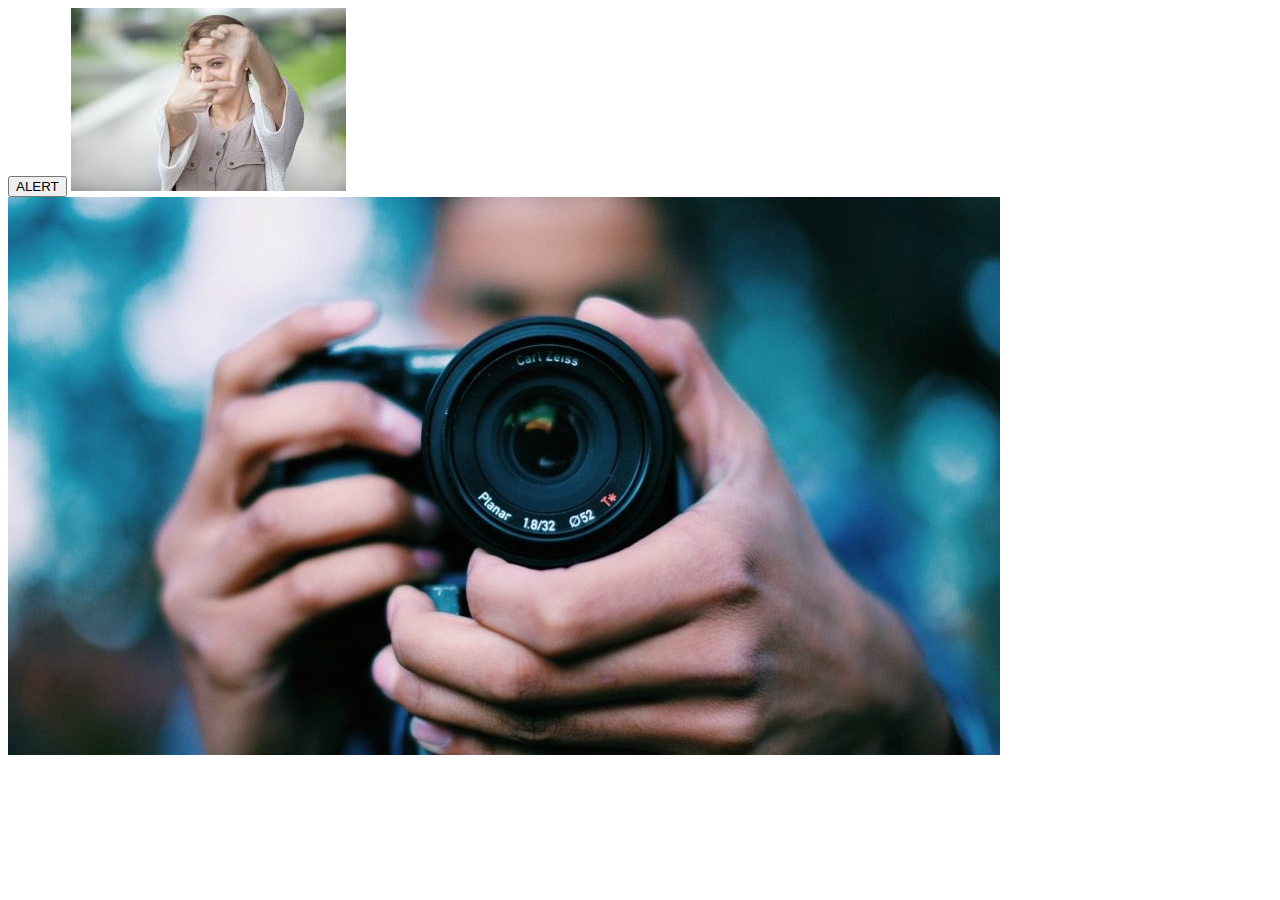
<file: WorkSheet1/index.html>
<html lang="en">
<head>
    <meta charset="UTF-8">
    <meta name="viewport" content="width=device-width, initial-scale=1.0"> 
    <script src="index.js"></script>   
    <title>Document</title>
</head>
<body onload="main()">
    <div id="tabla"></div>
    <button id="ALERT">ALERT</button>
    <img src="descarga.jpg" alt="">
    <img src="foto.jpg" alt="">
    <script src="index.js"></script>   
    
</body>
</html>
</file>
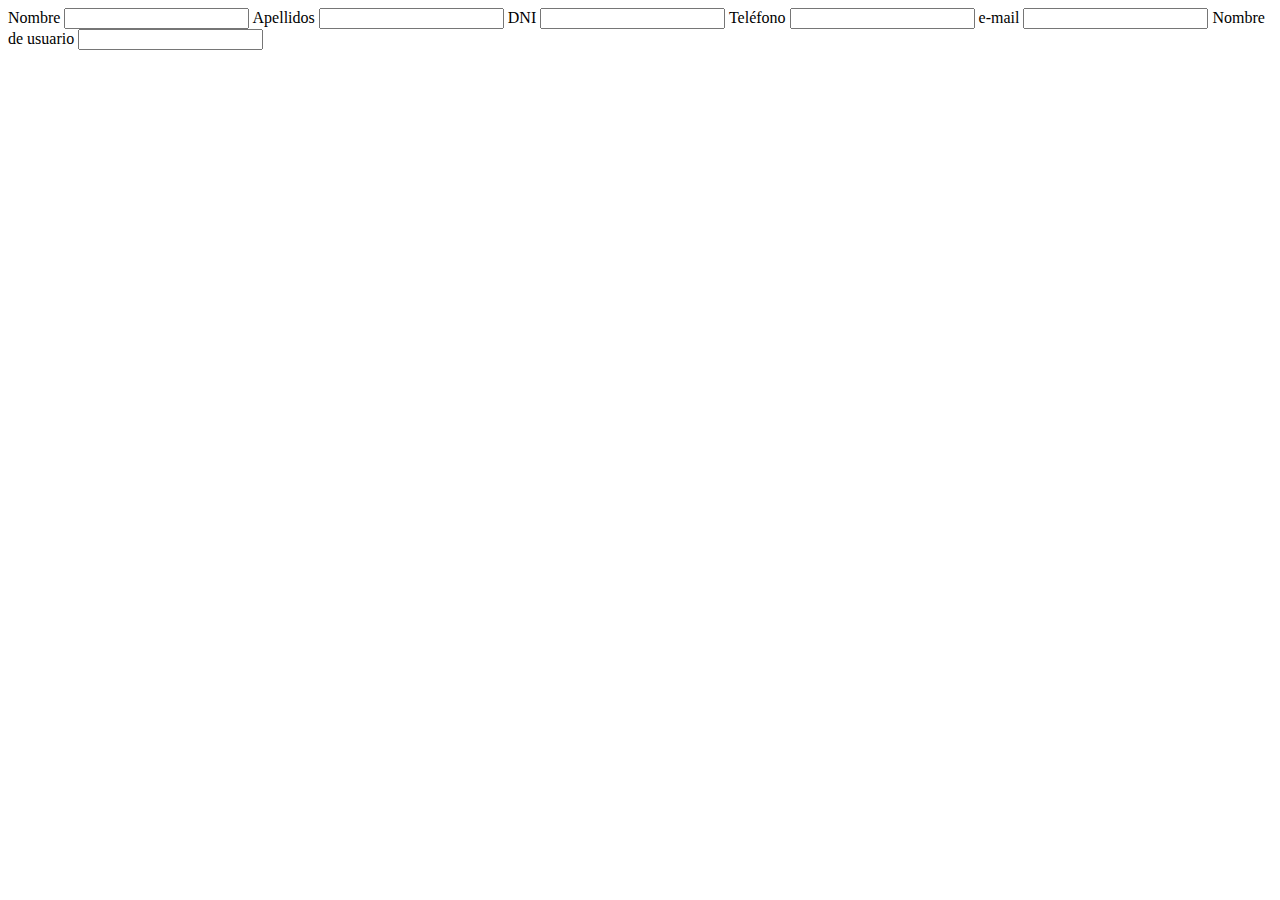
<file: WorkSheet5/index.html>
<html lang="en">
<head>
    <meta charset="UTF-8">
    <meta name="viewport" content="width=device-width, initial-scale=1.0">
    <script src="index.js"></script>
    <title>Document</title>
</head>
<body>
    <form>
        <label for="nombre">Nombre</label>
        <input type="text" name="nombre" id="nombre" required>

        <label for="apellidos">Apellidos</label>
        <input type="text" name="apellidos" id="apellidos" required>

        <label for="dni">DNI</label>
        <input type="text" name="dni" id="dni" required>

        <label for="telefono">Teléfono</label>
        <input type="text" name="telefono" id="telefono" required>

        <label for="email">e-mail</label>
        <input type="email" name="email" id="email" required>
        
        <label for="nombreUsuario">Nombre de usuario</label>
        <input type="text" name="nombreUsuario" id="nombreUsuario" required>

    </form>
</body>
</html>
</file>
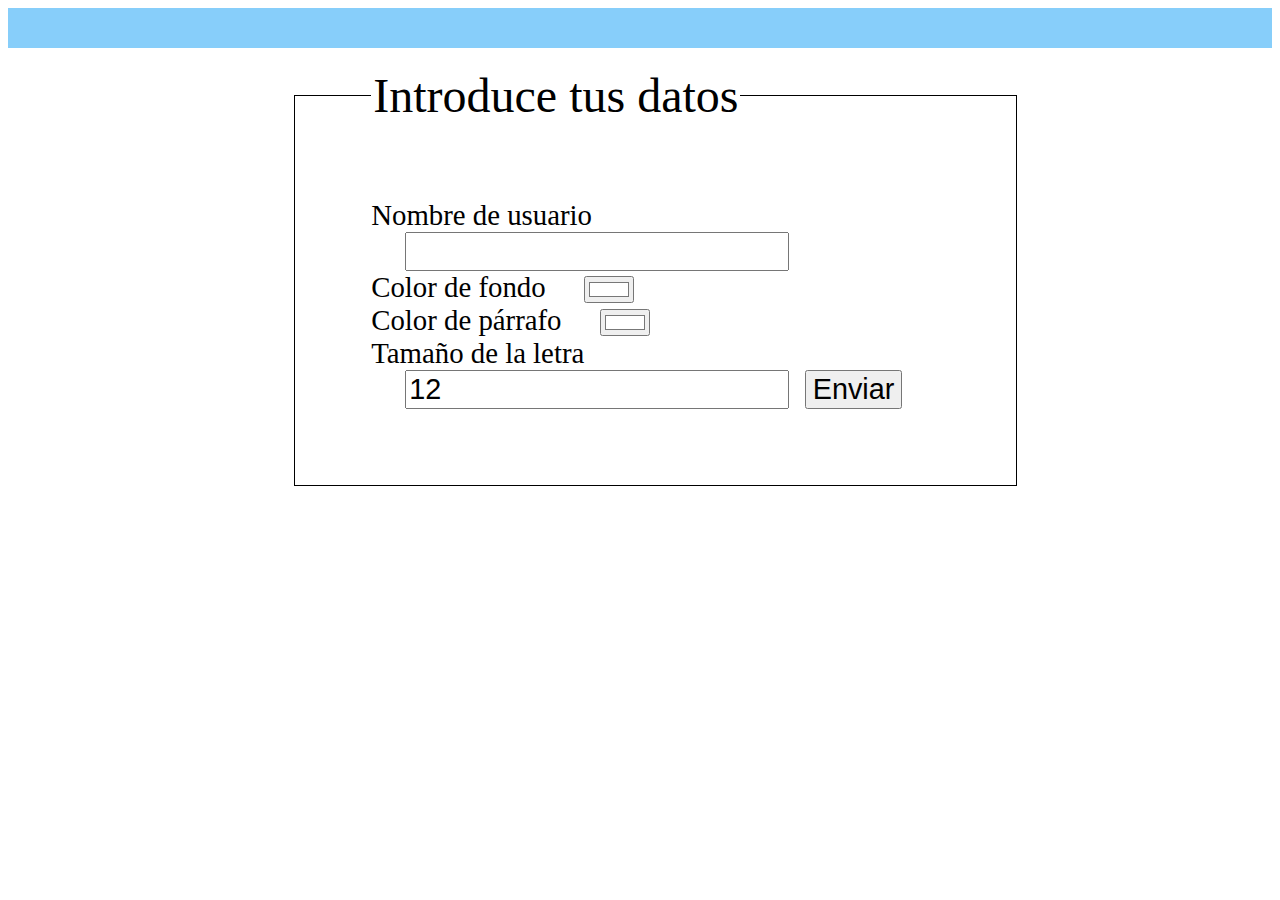
<file: WorkSheet6/index.html>
<!DOCTYPE html>
<html lang="en">
<head>
    <meta charset="UTF-8">
    <meta name="viewport" content="width=device-width, initial-scale=1.0">
    <script src="index.js"></script>
    <link rel="stylesheet" href="style.css">
    <title>Cookies</title>
</head>
<body>
    <header>
        <button id="cerrar">Cerrar Sesión</button>
    </header>
    <section id="bienvenida">
        <article>
            <h1></h1>
            <p>Esto es un parrafo de prueba</p>
        </article>
    </section>
    <section id="usuario">
        <article>
            <fieldset>
                <legend>Introduce tus datos</legend>
                <label for="usuario">Nombre de usuario</label>
                <input id="user" type="text"><br>
                <label for="bgcolor">Color de fondo</label> 
                <input id="bgcolor" name="bgcolor" type="color" value="#ffffff"><br>
                <label for="pcolor">Color de párrafo</label>
                <input id="pcolor" name="pcolor" type="color" value="#ffffff"><br>
                <label for="letra">Tamaño de la letra</label>
                <input type="number" id="letra" name="letra" value="12">
                <button id="enviar">Enviar</button>
            </fieldset>
        </article>
    </section>
</body>
</html>
</file>
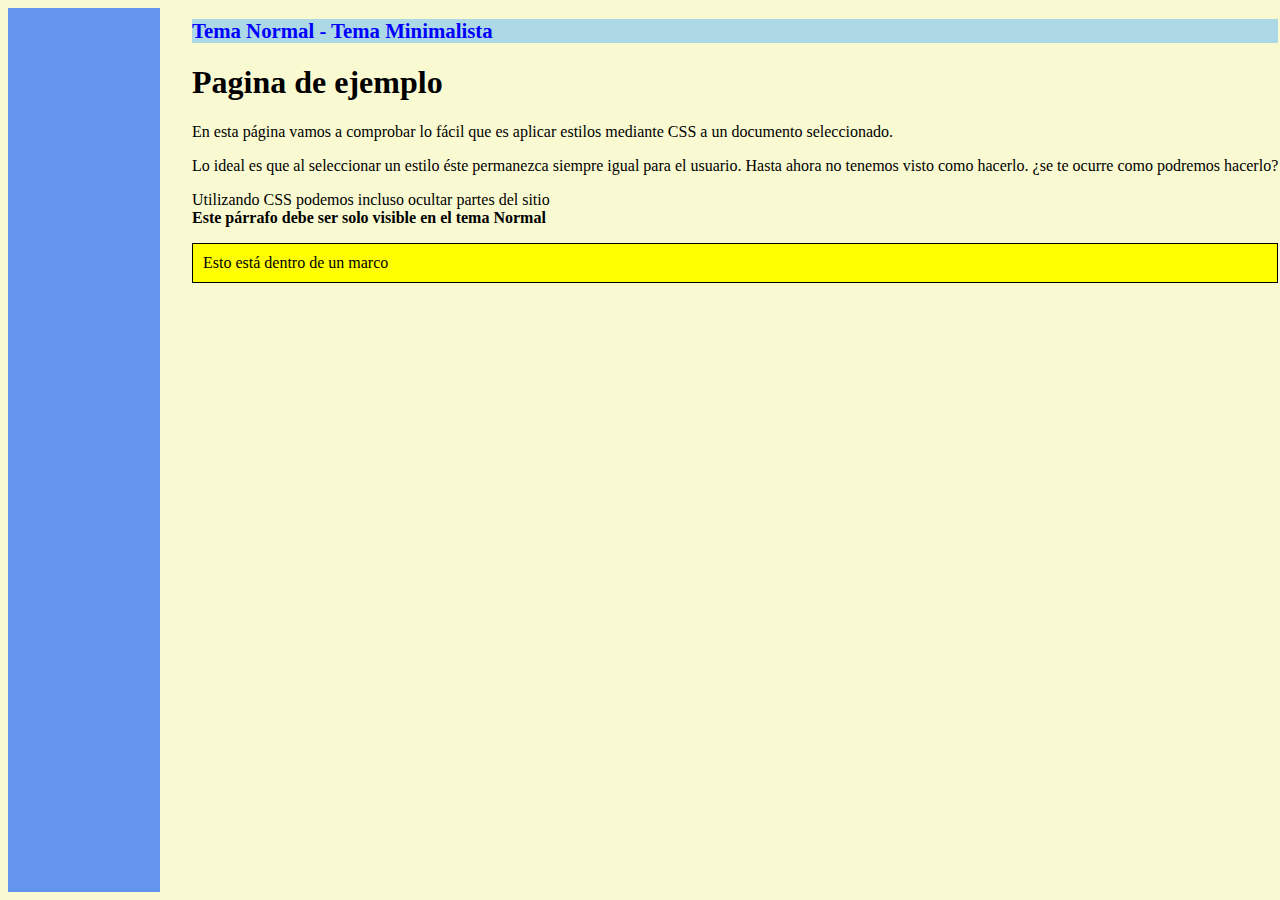
<file: WorkSheet4/Ejercicio1/index.html>
<html lang="es">
<head>
    <meta charset="UTF-8">
    <meta name="viewport" content="width=h3, initial-scale=1.0">
    <!-- <link rel="stylesheet" href="estilo.css"> -->
    <script src="index.js"></script>
    <title>Creando temas con CSS y JavaScript</title>
</head>
<body>
    <aside></aside>
    <section>
        <header>
            <h3><a>Tema Normal -</a>  <a>Tema Minimalista</a></h3>
            <h1>Pagina de ejemplo</h1>
        </header>
        <article id="1">
            <p>En esta página vamos a comprobar lo fácil que es aplicar estilos mediante CSS a un documento seleccionado.</p>
            <p>Lo ideal es que al seleccionar un estilo éste permanezca siempre igual para el usuario. Hasta ahora no tenemos visto como hacerlo. ¿se te ocurre como podremos hacerlo?</p>
        </article>
        <article id="2">
            <p id="ocultar">Utilizando CSS podemos incluso ocultar partes del sitio <br><b>Este párrafo debe ser solo visible en el tema Normal</b></p>
            <div id="pMarco">Esto está dentro de un marco</div>
        </article>
    </section>    
    
</body>
</html>
</file>
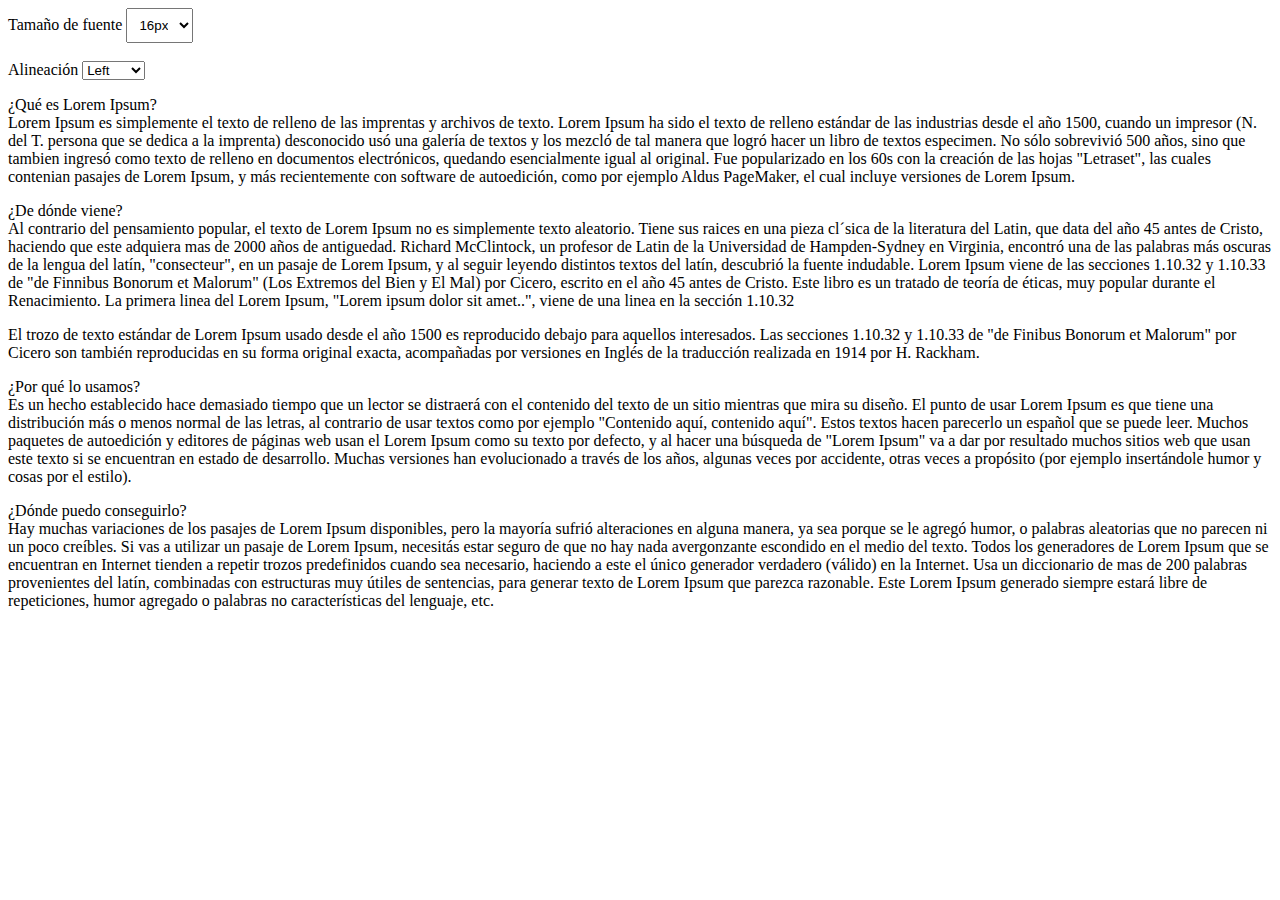
<file: WorkSheet4/Ejercicio2/index.html>
<html lang="es">
<head>
    <meta charset="UTF-8">
    <meta name="viewport" content="width=device-width, initial-scale=1.0">
    <script src="index.js"></script>
    <title>Document</title>
</head>
<body>
    <label for="">Tamaño de fuente</label>
    <select id="fuente" style="padding: 8px;">
        <option value="10px">10px</option>
        <option value="12px">12px</option>
        <option value="14px">14px</option>
        <option selected value="16px">16px</option>
        <option value="20px">20px</option>
        <option value="24px">24px</option>
        <option value="28px">28px</option>
        <option value="32px">32px</option>
        <option value="40px">40px</option>
        <option value="48px">48px</option>
    </select>
    <br><br>
    <label for="">Alineación</label>
    <select  id="alineacion">
        <option value="left">Left</option>
        <option value="center">Center</option>
        <option value="right">Right</option>
        <option value="justify">Justify</option>
    </select>

    <p>
        ¿Qué es Lorem Ipsum?<br>
        Lorem Ipsum es simplemente el texto de relleno de las imprentas y archivos de texto. Lorem Ipsum ha sido el texto de relleno estándar de las industrias desde el año 1500, cuando un impresor (N. del T. persona que se dedica a la imprenta) desconocido usó una galería de textos y los mezcló de tal manera que logró hacer un libro de textos especimen. No sólo sobrevivió 500 años, sino que tambien ingresó como texto de relleno en documentos electrónicos, quedando esencialmente igual al original. Fue popularizado en los 60s con la creación de las hojas "Letraset", las cuales contenian pasajes de Lorem Ipsum, y más recientemente con software de autoedición, como por ejemplo Aldus PageMaker, el cual incluye versiones de Lorem Ipsum.
    </p>
    
    <p>
        ¿De dónde viene?<br>
        Al contrario del pensamiento popular, el texto de Lorem Ipsum no es simplemente texto aleatorio. Tiene sus raices en una pieza cl´sica de la literatura del Latin, que data del año 45 antes de Cristo, haciendo que este adquiera mas de 2000 años de antiguedad. Richard McClintock, un profesor de Latin de la Universidad de Hampden-Sydney en Virginia, encontró una de las palabras más oscuras de la lengua del latín, "consecteur", en un pasaje de Lorem Ipsum, y al seguir leyendo distintos textos del latín, descubrió la fuente indudable. Lorem Ipsum viene de las secciones 1.10.32 y 1.10.33 de "de Finnibus Bonorum et Malorum" (Los Extremos del Bien y El Mal) por Cicero, escrito en el año 45 antes de Cristo. Este libro es un tratado de teoría de éticas, muy popular durante el Renacimiento. La primera linea del Lorem Ipsum, "Lorem ipsum dolor sit amet..", viene de una linea en la sección 1.10.32    
    </p>

    <p>
        El trozo de texto estándar de Lorem Ipsum usado desde el año 1500 es reproducido debajo para aquellos interesados. Las secciones 1.10.32 y 1.10.33 de "de Finibus Bonorum et Malorum" por Cicero son también reproducidas en su forma original exacta, acompañadas por versiones en Inglés de la traducción realizada en 1914 por H. Rackham.
    </p>
    
    <p>
        ¿Por qué lo usamos?<br>
        Es un hecho establecido hace demasiado tiempo que un lector se distraerá con el contenido del texto de un sitio mientras que mira su diseño. El punto de usar Lorem Ipsum es que tiene una distribución más o menos normal de las letras, al contrario de usar textos como por ejemplo "Contenido aquí, contenido aquí". Estos textos hacen parecerlo un español que se puede leer. Muchos paquetes de autoedición y editores de páginas web usan el Lorem Ipsum como su texto por defecto, y al hacer una búsqueda de "Lorem Ipsum" va a dar por resultado muchos sitios web que usan este texto si se encuentran en estado de desarrollo. Muchas versiones han evolucionado a través de los años, algunas veces por accidente, otras veces a propósito (por ejemplo insertándole humor y cosas por el estilo).
    </p>
    
    <p> 
        ¿Dónde puedo conseguirlo?<br>
        Hay muchas variaciones de los pasajes de Lorem Ipsum disponibles, pero la mayoría sufrió alteraciones en alguna manera, ya sea porque se le agregó humor, o palabras aleatorias que no parecen ni un poco creíbles. Si vas a utilizar un pasaje de Lorem Ipsum, necesitás estar seguro de que no hay nada avergonzante escondido en el medio del texto. Todos los generadores de Lorem Ipsum que se encuentran en Internet tienden a repetir trozos predefinidos cuando sea necesario, haciendo a este el único generador verdadero (válido) en la Internet. Usa un diccionario de mas de 200 palabras provenientes del latín, combinadas con estructuras muy útiles de sentencias, para generar texto de Lorem Ipsum que parezca razonable. Este Lorem Ipsum generado siempre estará libre de repeticiones, humor agregado o palabras no características del lenguaje, etc.
    </p>
</body>
</html>
</file>
<file: WorkSheet6/style.css>
header{
    background-color: lightskyblue;
    padding: 20px;
    margin-bottom: 20px;
}
#cerrar{
    display: none;
    position: relative;
    left: 94%;
    padding: 8px;
}
#bienvenida{
    display: none;
    font-size: 1.8em;
}
fieldset{
    position: relative;
    border: solid black 1px;
    padding: 6%;
    width: 45%;
    left: 22.5%;
}
legend{
    font-size: 3em;
}
label{
    font-size: 1.8em;
}
input{
    font-size: 1.8em;
    position: relative;
    left: 6%;
}
button:not(#cerrar){
    font-size: 1.8em;
    position: relative;
    left: 8%;
}
</file>
